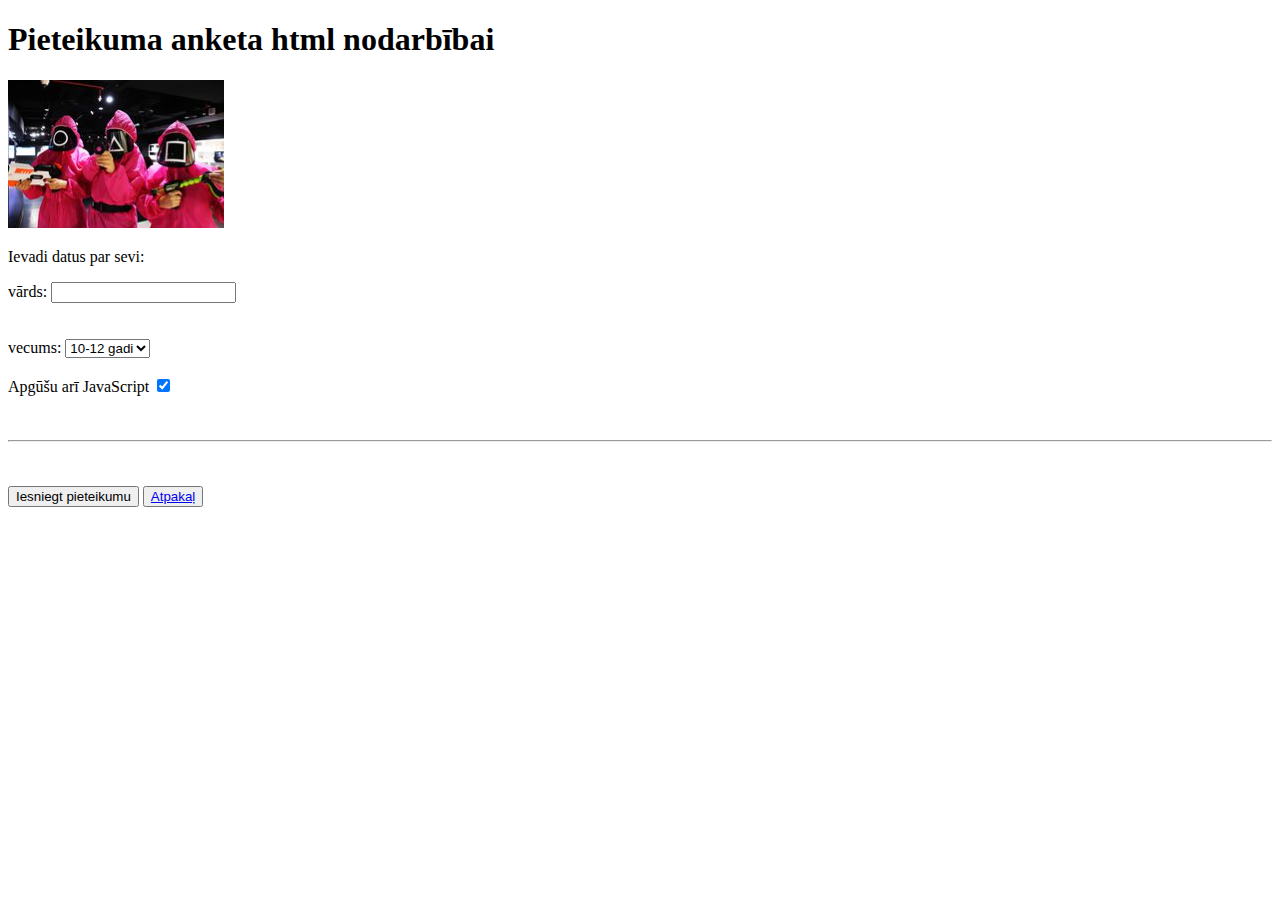
<file: anketa_kods.html>
<!DOCTYPE html>
<html lang="lv">
<head>
    <meta charset="UTF-8">
    <meta http-equiv="X-UA-Compatible" content="IE=edge">
    <meta name="viewport" content="width=device-width, initial-scale=1.0">
    <title>anketa</title>
	<link rel="stylesheet" href="css/Stili.css">
	
</head>
<body>
	<div class="kaste">
    <div>
	
        <h1>
           Pieteikuma anketa html nodarbībai
        </h1>
	   
        <img src="atteli\squid.png" alt="attēls">    
    	<p> Ievadi datus par sevi: </p>
    	<form>
        	<label for="vards"> vārds:</label>
        	<input type="text" name="vards" >        
    	</form>
    	<br><br>
    	<label for="vecums">vecums:</label>
    	<select name="vecums" >
        	<option value="10-12">10-12 gadi</option>
        	<option value="13-16">13-16 gadi</option>
        	<option value="17-19">17-19 gadi</option>        
    	</select>
    	<br><br>
    	<form>
        	<label for="papildus">Apgūšu arī JavaScript</label>
        	<input type="checkbox" name="papildus" checked>
    	</form>
    	<br><br>
    	<hr>
    	<br><br>
    	<button type="button">Iesniegt pieteikumu</button>   
		<button><a class="button1" href="index.html">Atpakaļ</a></button>

    </div>
</body>
</html>
</file>
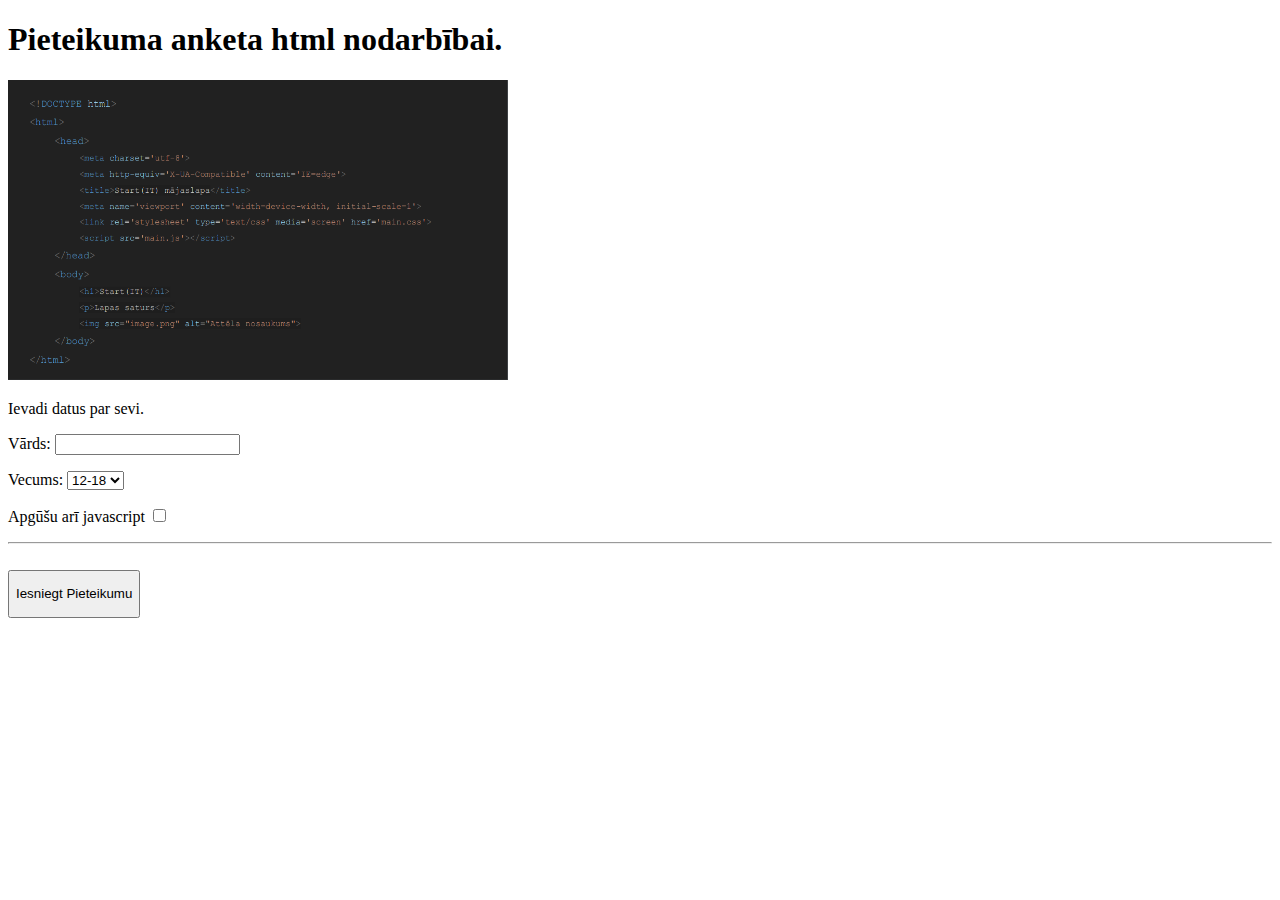
<file: pirmalapa.html>
<!DOCTYPE html>
<html lang="en">
<head>
    <meta charset="UTF-8">
    <meta http-equiv="X-UA-Compatible" content="IE=edge">
    <meta name="viewport" content="width=device-width, initial-scale=1.0">
    <title>Document</title>
</head>
<body>
    <div>
    <h1>Pieteikuma anketa html nodarbībai.</h1>

    
    <img src="atteli\bild.png" alt=":)"
    width ="500"
    height = "300">
    </div>

    <p>Ievadi datus par sevi.</p>

    <p>Vārds: <input type="text"></p>
    
    <p>Vecums:
<select>
    <option>12-18</option>
    <option>19-24</option>
    <option>25-30</option>
    <option>31-35</option>
</select></p>
    
    <p>Apgūšu arī javascript <input type="checkbox"></p>

    <hr>
<br>
    <button><p>Iesniegt Pieteikumu</p></button>
</body>
</html>
</file>
<file: css/Stili.css>
kaste {
  background: red;
}
</file>
